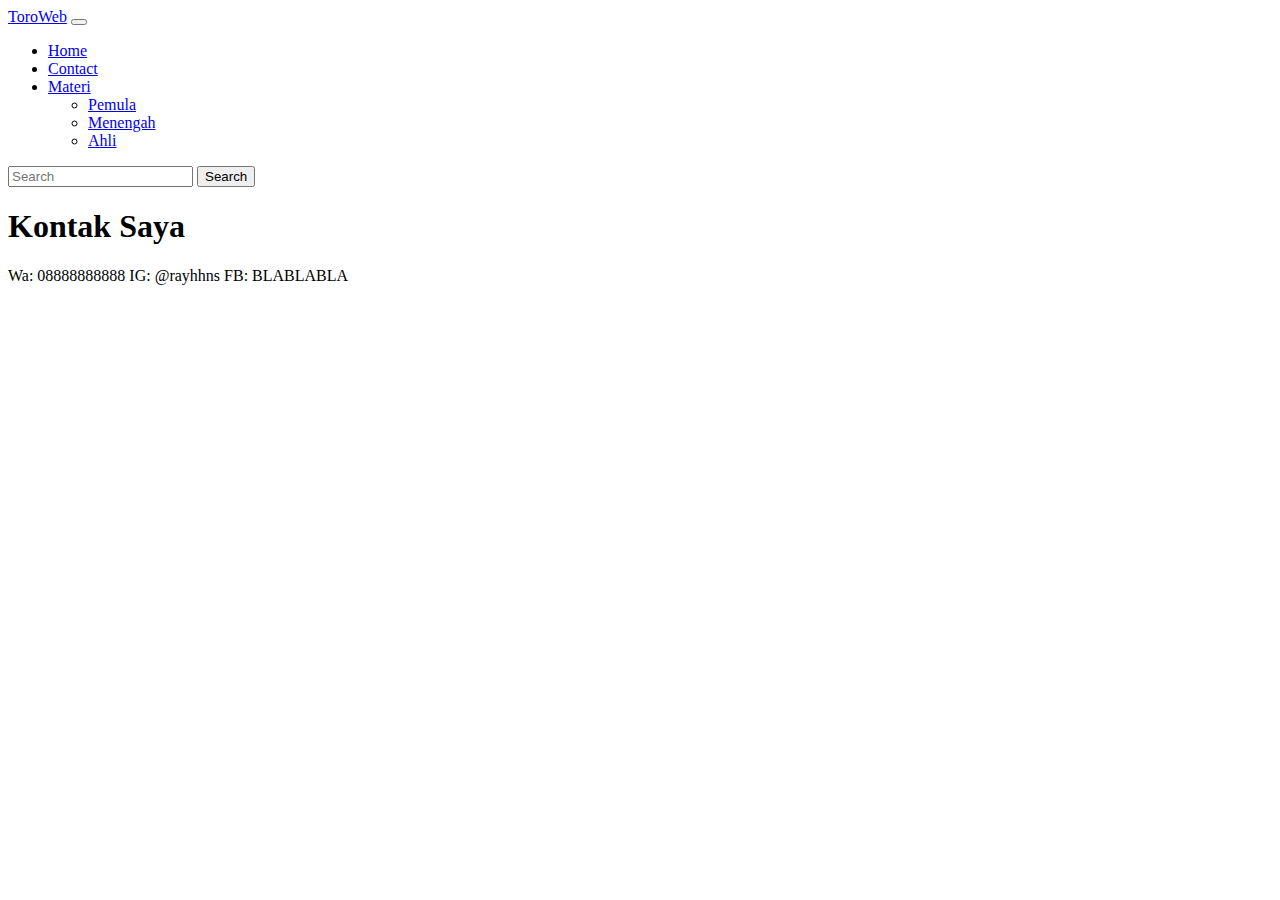
<file: Contact/index.html>
<!DOCTYPE html>
<html lang="en">
<head>
    <meta charset="UTF-8">
    <meta name="viewport" content="width=device-width, initial-scale=1.0">
    <title>Toro - Contact Page</title>
    <link href="https://cdn.jsdelivr.net/npm/bootstrap@5.3.7/dist/css/bootstrap.min.css" rel="stylesheet" integrity="sha384-LN+7fdVzj6u52u30Kp6M/trliBMCMKTyK833zpbD+pXdCLuTusPj697FH4R/5mcr" crossorigin="anonymous">
</head>

<body class="bg-dark">
<!-- Nav Section Start -->
    <nav class="navbar navbar-expand-lg  navbar-dark  text-light sticky-top">
    <div class="container-fluid">
     <a class="navbar-brand" href="#">ToroWeb</a>
      <button class="navbar-toggler" type="button" data-bs-toggle="collapse" data-bs-target="#navbarSupportedContent" aria-controls="navbarSupportedContent" aria-expanded="false" aria-label="Toggle navigation">
      <span class="navbar-toggler-icon"></span>
    </button>
    <div class="collapse navbar-collapse" id="navbarSupportedContent">
      <ul class="navbar-nav me-auto mb-2 mb-lg-0">
        <li class="nav-item">
          <a class="nav-link " aria-current="page" href="/">Home</a>
        </li>
        <li class="nav-item">
          <a class="nav-link active " href="/Contact">Contact</a>
        </li>
         <li class="nav-item dropdown">
          <a class="nav-link dropdown-toggle" href="#" role="button" data-bs-toggle="dropdown" aria-expanded="false">
            Materi
          </a>
          <ul class="dropdown-menu">
            <li><a class="dropdown-item" href="/Pemula">Pemula</a></li>
            <li><a class="dropdown-item" href="/Menengah">Menengah</a></li>
            <li><a class="dropdown-item" href="/Ahli">Ahli</a></li>
          </ul>
        </li>
      </ul>
      <form class="d-flex" role="search">
        <input class="form-control me-2" type="search" placeholder="Search" aria-label="Search"/>
        <button class="btn btn-outline-light" type="submit">Search</button>
      </form>
    </div>
  </div>
</nav>
<!-- Nav Section End -->

   <!-- first layout Start -->
    <div class="container-fluid text-center text-light">
    <div class="alert alert-info" role="alert">
    <h1>Kontak Saya</h1>
    <p>Wa: 08888888888
       IG: @rayhhns
       FB: BLABLABLA
    </p>
</div>
</div>
    <!-- first layout end -->

    <script src="https://cdn.jsdelivr.net/npm/@popperjs/core@2.11.8/dist/umd/popper.min.js" integrity="sha384-I7E8VVD/ismYTF4hNIPjVp/Zjvgyol6VFvRkX/vR+Vc4jQkC+hVqc2pM8ODewa9r" crossorigin="anonymous"></script>
    <script src="https://cdn.jsdelivr.net/npm/bootstrap@5.3.7/dist/js/bootstrap.min.js" integrity="sha384-7qAoOXltbVP82dhxHAUje59V5r2YsVfBafyUDxEdApLPmcdhBPg1DKg1ERo0BZlK" crossorigin="anonymous"></script>

</body>
</html>
</file>
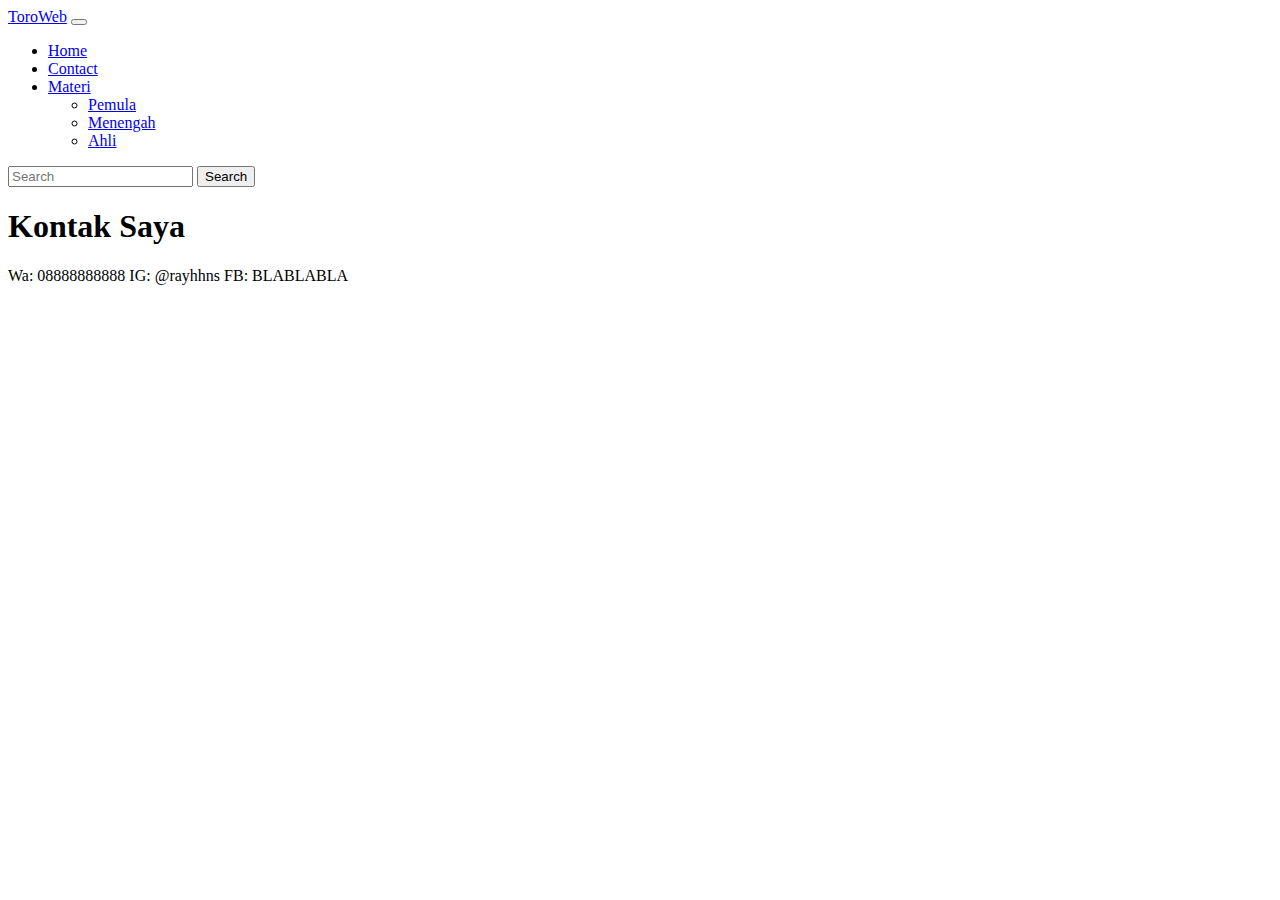
<file: laatihan/Contact/index.html>
<!DOCTYPE html>
<html lang="en">
<head>
    <meta charset="UTF-8">
    <meta name="viewport" content="width=device-width, initial-scale=1.0">
    <title>Toro - Contact Page</title>
    <link href="https://cdn.jsdelivr.net/npm/bootstrap@5.3.7/dist/css/bootstrap.min.css" rel="stylesheet" integrity="sha384-LN+7fdVzj6u52u30Kp6M/trliBMCMKTyK833zpbD+pXdCLuTusPj697FH4R/5mcr" crossorigin="anonymous">
</head>

<body class="bg-dark">
<!-- Nav Section Start -->
    <nav class="navbar navbar-expand-lg  navbar-dark  text-light sticky-top">
    <div class="container-fluid">
     <a class="navbar-brand" href="#">ToroWeb</a>
      <button class="navbar-toggler" type="button" data-bs-toggle="collapse" data-bs-target="#navbarSupportedContent" aria-controls="navbarSupportedContent" aria-expanded="false" aria-label="Toggle navigation">
      <span class="navbar-toggler-icon"></span>
    </button>
    <div class="collapse navbar-collapse" id="navbarSupportedContent">
      <ul class="navbar-nav me-auto mb-2 mb-lg-0">
        <li class="nav-item">
          <a class="nav-link " aria-current="page" href="/">Home</a>
        </li>
        <li class="nav-item">
          <a class="nav-link active " href="/Contact">Contact</a>
        </li>
         <li class="nav-item dropdown">
          <a class="nav-link dropdown-toggle" href="#" role="button" data-bs-toggle="dropdown" aria-expanded="false">
            Materi
          </a>
          <ul class="dropdown-menu">
            <li><a class="dropdown-item" href="/Pemula">Pemula</a></li>
            <li><a class="dropdown-item" href="/Menengah">Menengah</a></li>
            <li><a class="dropdown-item" href="/Ahli">Ahli</a></li>
          </ul>
        </li>
      </ul>
      <form class="d-flex" role="search">
        <input class="form-control me-2" type="search" placeholder="Search" aria-label="Search"/>
        <button class="btn btn-outline-light" type="submit">Search</button>
      </form>
    </div>
  </div>
</nav>
<!-- Nav Section End -->

   <!-- first layout Start -->
    <div class="container-fluid text-center text-light">
    <div class="alert alert-info" role="alert">
    <h1>Kontak Saya</h1>
    <p>Wa: 08888888888
       IG: @rayhhns
       FB: BLABLABLA
    </p>
</div>
</div>
    <!-- first layout end -->

    <script src="https://cdn.jsdelivr.net/npm/@popperjs/core@2.11.8/dist/umd/popper.min.js" integrity="sha384-I7E8VVD/ismYTF4hNIPjVp/Zjvgyol6VFvRkX/vR+Vc4jQkC+hVqc2pM8ODewa9r" crossorigin="anonymous"></script>
    <script src="https://cdn.jsdelivr.net/npm/bootstrap@5.3.7/dist/js/bootstrap.min.js" integrity="sha384-7qAoOXltbVP82dhxHAUje59V5r2YsVfBafyUDxEdApLPmcdhBPg1DKg1ERo0BZlK" crossorigin="anonymous"></script>

</body>
</html>
</file>
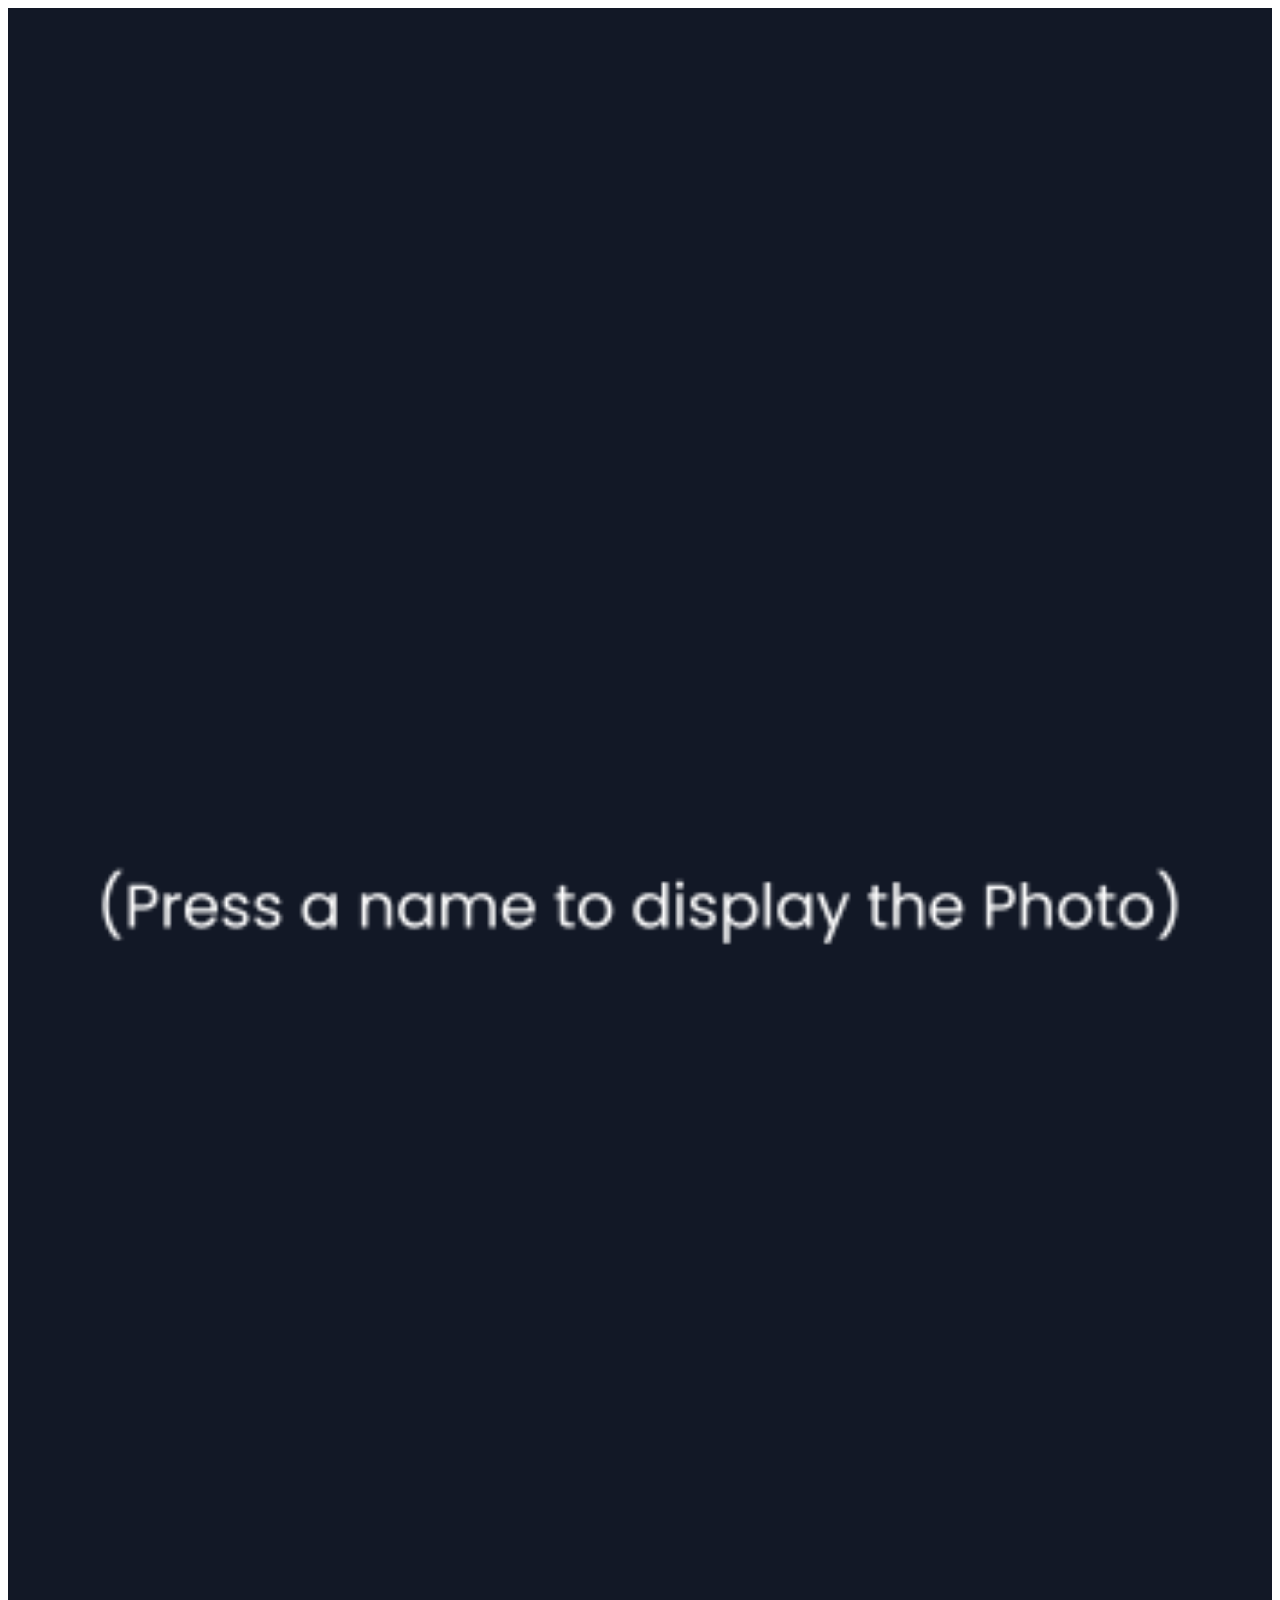
<file: editingfoto/bg-iframe.html>
<!DOCTYPE html>
<html lang="en">
<head>
    <style>
    img{
        width: 100%;
        height: 100%;

    }
    </style>

</head>
<body>
    <img src="../asset/bg-inframe.png" alt="fotodimas">
</body>
</html>
</file>
